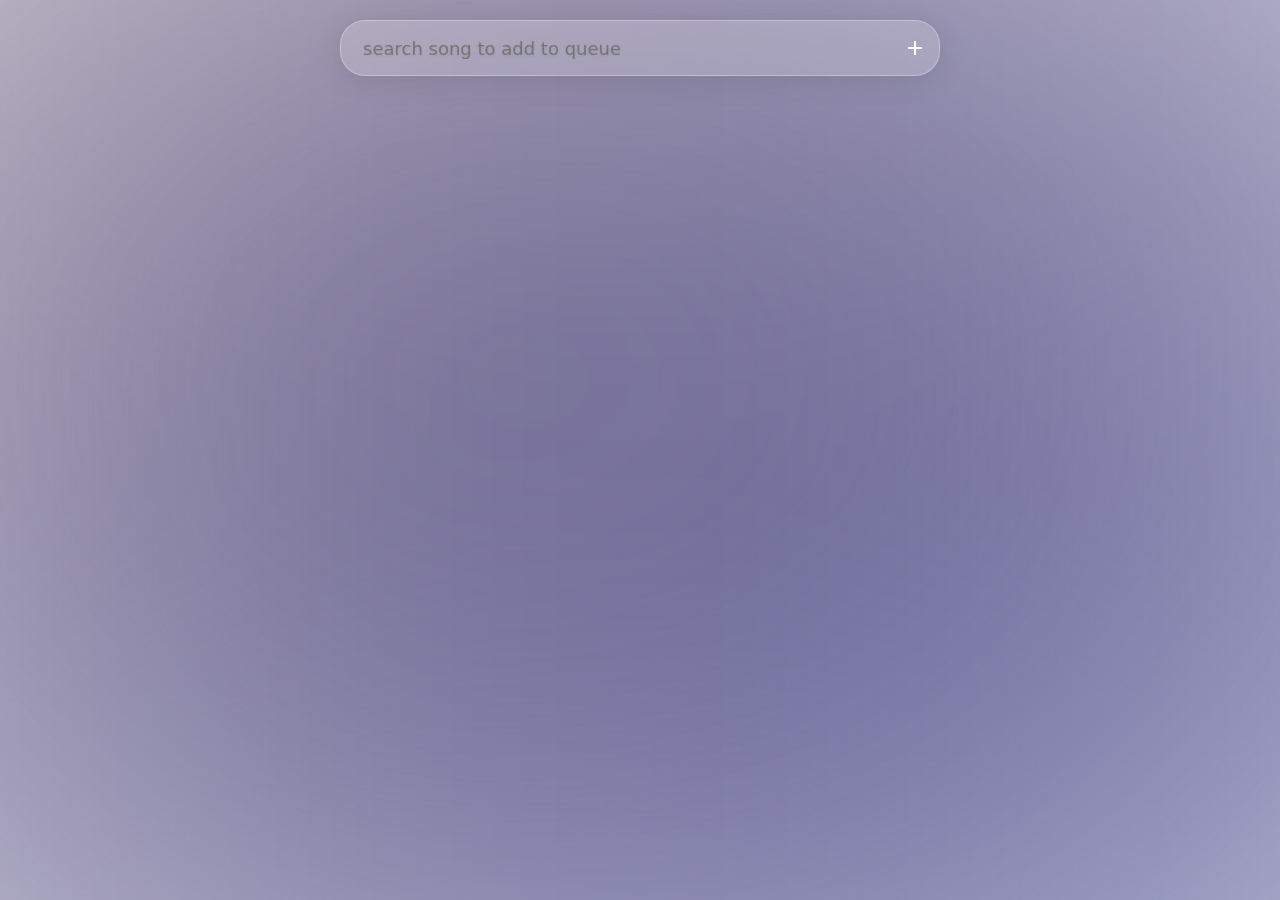
<file: index.html>
<!DOCTYPE html>
<html lang="en">
<head>
    <meta charset="UTF-8">
    <meta name="viewport" content="width=device-width, initial-scale=1.0">
    <title>ytm</title>
    <link rel="stylesheet" href="https://fonts.googleapis.com/css2?family=Material+Symbols+Outlined:opsz,wght,FILL,GRAD@48,400,0,0" />
    <link rel="stylesheet" href="style.css">
</head>
<body>
    <a href="" style="visibility: hidden; position: absolute;" id="dl-link"></a>
    <div class="bg-image" id="bg_img"></div>
    <div class="scrollable_content">
        <div class="content">
            <div id="player_div">
                <div id="searchbar">
                    <input spellcheck="false" autocomplete="off" id="searchInput" type="search" placeholder="search song to add to queue" oninput="suggest(0)">
                    <div id="suggestion-container">
                        <div id="suggestion" onclick="applySuggestion()"></div>
                    </div>
                    <input id="searchSubmit" type="submit" value="add" class="material-symbols-outlined " onclick="search()">
                </div>
                <div id="player"></div>
                <div id="vid_info"></div>
                <div id="player_controls">
                    <div id="prev_btn" class="material-symbols-outlined ctrl_btn" onclick="playPrevious()">skip_previous</div>
                    <div id="play_btn" class="material-symbols-outlined ctrl_btn" onclick="playPause()">play_arrow</div>
                    <div id="next_btn" class="material-symbols-outlined ctrl_btn" onclick="playNextVideo()">skip_next</div>
                </div>
            </div>
            <div id="queue_lyrics_div">

                <div id="tab_switcher">
                    <div class="tab active" id="tab_queue" onclick="showQueueTab()">Queue</div>
                    <div class="tab" id="tab_lyrics" onclick="showLyricsTab()">Lyrics</div>
                </div>

                <div id="queue_div" class="active">
                    <p style="font-size: 2rem; user-select: none;">Queue</p>
                    <div id="queue">
                        <div id="queue_history"></div>
                        <div id="queue_playing"></div>
                        <div id="queue_next"></div>
                        <div id="queue_autoplay"></div>
                    </div>
                </div>

                <div id="lyrics_div"><p style="font-size: 2rem; user-select: none;">Lyrics</p><div id="lyrics"></div></div>
            </div>
            <div id="snackbar"></div>

        </div>
    </div>
    
    <script src="scriptytm.js"></script>
    <script src="suggestions.js"></script>
    <script src="https://www.youtube.com/iframe_api"></script>
    <script src="playerscript.js"></script>
</body>
</html>
</file>
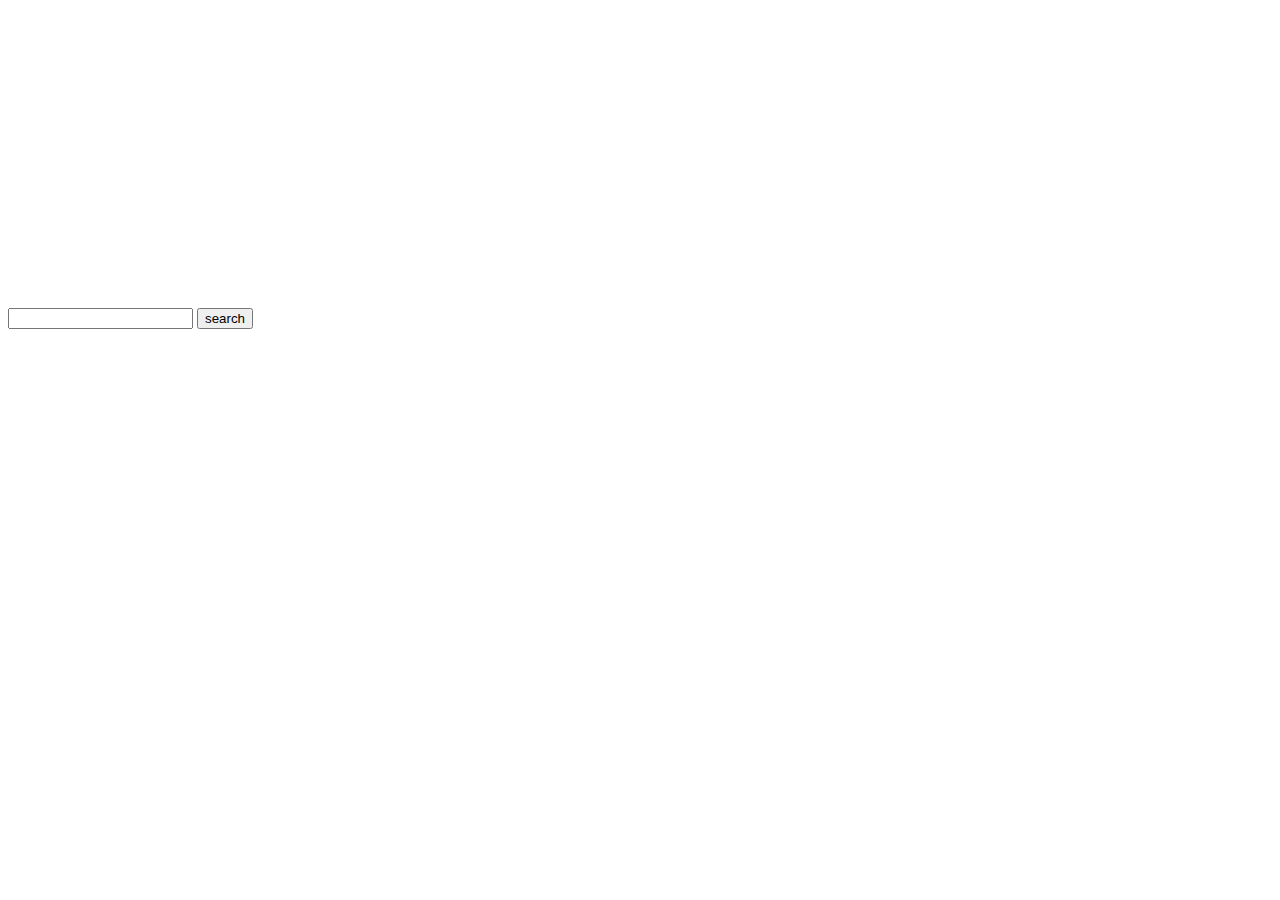
<file: musicpartytest.html>
<!DOCTYPE html>
<html lang="en">
<head>
    <meta charset="UTF-8">
    <meta name="viewport" content="width=device-width, initial-scale=1.0">
    <title>ytm</title>
</head>
<body>
    <input id="searchbar" type="search">
    <input type="submit" value="search" onclick="search()">
    <iframe id="vid_frame" width="560" height="315" src="https://www.youtube.com/embed/tYvFa2ARD24" title="YouTube video player" frameborder="0" allow="accelerometer; autoplay; clipboard-write; encrypted-media; gyroscope; picture-in-picture; web-share" allowfullscreen></iframe>
    <script src="scriptytm.js"></script>
</body>
</html>
</file>
<file: style.css>
:root {
    --txtShadow: rgba(0,0,0,0.1);
    --fg: white;
    --secFg: #909090;
    --secBg: rgba(255, 255, 255, 0.2);
    --bdradius: 25px;
  }

body {
    font-family: system-ui, sans-serif;
    color: var(--fg);
    font-size: 1.125rem;
    line-height: 1.5;
}

.bg-image {
    position: fixed;
    left: 0;
    right: 0;
    z-index: 1;
    display: block;
    background-image: linear-gradient(333deg, hsl(232.3, 29%, 42%) 0%, rgb(232, 218, 218) 100%); 
    width: 100%;
    height: 100%;
    background-repeat: no-repeat;
    background-attachment: fixed;
    background-size: cover;
    transform: scale(1.5); 
    filter: blur(400px) brightness(50%) saturate(4);
}

.scrollable_content {
    position: fixed;
    z-index: 2;
    top: 0;
    left: 0;
    right: 0;
    bottom: 0;
    overflow-y: auto;
    margin-left: 20px;
    margin-right: 20px;
}

.content {
    display: flex;
    justify-content: center;
    flex-wrap: wrap;
    gap: 25px;
}

#queue_lyrics_div {
    display: none;
    width: min(100%, 600px);
    position: relative;
}

#tab_switcher {
    display: flex;
    justify-content: center;
    position: absolute;
    z-index: 1;
    left: 50%;
    transform: translateX(-50%);
    background-color: var(--secBg);
    box-shadow: 0 4px 30px var(--txtShadow);
    backdrop-filter: blur(5px);
    border: 1px solid rgba(255, 255, 255, 0.3);
    border-radius: 10px;
    top: 10px;
}

.tab {
    padding: 10px 20px;
    cursor: pointer;
    border-radius: 10px;
    width: 53px;
    border-radius: 10px;
    text-align: center;
}

.tab.active {
    background-color: inherit;
}

#lyrics_div, #queue_div {
    border-radius: var(--bdradius);
    background-color: var(--secBg);
    box-shadow: 0 4px 30px var(--txtShadow);
    backdrop-filter: blur(5px);
    border: 1px solid rgba(255, 255, 255, 0.3);
    padding: 10px 20px 10px 20px;
    margin-top: 20px;
    margin-bottom: 20px;
    max-height: 878px;
    height: 100%;
    overflow: auto;
    display: none;
}

.queue_item {
    display: flex;
    gap: 20px;
    cursor: pointer;
    margin-bottom: 10px;
    height: 65px;
}

.queue_item_thumbnail {
    width: 65px;
    border-radius: 5px;
    aspect-ratio: 1/1;
}

.queue_item_details {
    display: flex;
    flex-direction: column;
    justify-content: center;
    white-space: nowrap;
    width: 452px;
    overflow: hidden;
}

.queue_item_artist {
    font-size: 0.9rem;
    color: rgba(255,255,255,0.6);
}

#lyrics_div.active, #queue_div.active {
    display: block;
}

#player_div {
    display: flex;
    flex-direction: column;
    width: min(100%, 600px);
}

#searchbar {
    border-radius: var(--bdradius);
    background-color: var(--secBg);
    box-shadow: 0 4px 30px var(--txtShadow);
    backdrop-filter: blur(5px);
    border: 1px solid rgba(255, 255, 255, 0.3);
    height: 50px;
    padding: 2px;
    display: flex;
    margin-top: 20px;
    position: relative; 
}

#searchInput {
    font-family: inherit;
    flex-grow: 2;
    border: none;
    background-color: transparent;
    font-size: 1em;
    color: inherit;
    padding-left: 20px;
    text-shadow: 0 1px 3px var(--txtShadow);
}

#searchSubmit {
    border: none;
    background-color: transparent;
    color: var(--fg);
    padding-right: 10px;
    padding-left: 10px;
}

#searchSubmit.spin {
    animation: spin 1.2s ease-in-out infinite;
}

@keyframes spin {
    0% { transform: rotate(0deg); }
    100% { transform: rotate(360deg); }
  }

input:focus {
    outline: none;
}

#suggestion-container {
    width: 90%;
    flex-grow: 2;
    padding-left: 20px;
    position: absolute;
    top: 13.5px;
    left: 2px;
    pointer-events: none;
}

#suggestion {
    overflow: hidden;
    white-space: nowrap;
    font-size: 1em;
    color: inherit;
    text-shadow: 0 1px 3px var(--txtShadow);
    opacity: 0.7; 
    width: fit-content;
    cursor: text;
    pointer-events: auto;
}

#player {
    width: 100%;
    height: auto;
    margin-top: 20px;
    aspect-ratio: 1/1;
    border-radius: 2rem;
    box-shadow: rgba(0, 0, 0, 0.2) 0px 20px 30px;
    display: none;
}

#vid_info {
    font-size: 1.5rem;
    margin-top: 30px;
    text-shadow: 0 4px 30px var(--txtShadow);
    width: min(100%, 600px);
    overflow: hidden;
    text-align: center;
}

@media (max-width: 600px) {
    #vid_info {
        font-size: 1.25rem;
    }
    #suggestion-container {
        width: 70%;
    }
    #snackbar {
        font-size: 0.8rem;
    }
}

#snackbar {
    visibility: hidden;
    min-width: 250px;
    max-width: min(100%, 600px);
    background-color: var(--secBg);
    box-shadow: 0 4px 30px var(--txtShadow);
    backdrop-filter: blur(5px);
    text-shadow: 0 1px 3px var(--txtShadow);
    color: var(--fg); 
    font-size: 1rem;
    text-align: center; 
    border-radius: var(--bdradius); 
    padding: 16px;
    position: fixed; 
    z-index: 1;
    bottom: 30px; 
    word-wrap: break-word;
    overflow: hidden;
}
  
#snackbar.show {
    visibility: visible;
    -webkit-animation: fadein 0.5s, fadeout 0.5s 2.5s;
    animation: fadein 0.5s, fadeout 0.5s 2.5s;
}

#player_controls {
    width: 100%;
    display: flex;
    justify-content: space-evenly;
    visibility: hidden;
    margin-top: 30px;
}

.ctrl_btn {
    font-size: 4rem;
    cursor: pointer;
    user-select: none;
}

@keyframes fadein {
    from {bottom: 0; opacity: 0;}
    to {bottom: 30px; opacity: 1;}
}

@keyframes fadeout {
    from {bottom: 30px; opacity: 1;}
    to {bottom: 0; opacity: 0;}
}

.lrc {
    font-size: 1.7em;
    opacity: 0.5;
    cursor: pointer;
}

.cur_lrc {
    opacity: 1;
    font-size: 2em;
}
</file>
